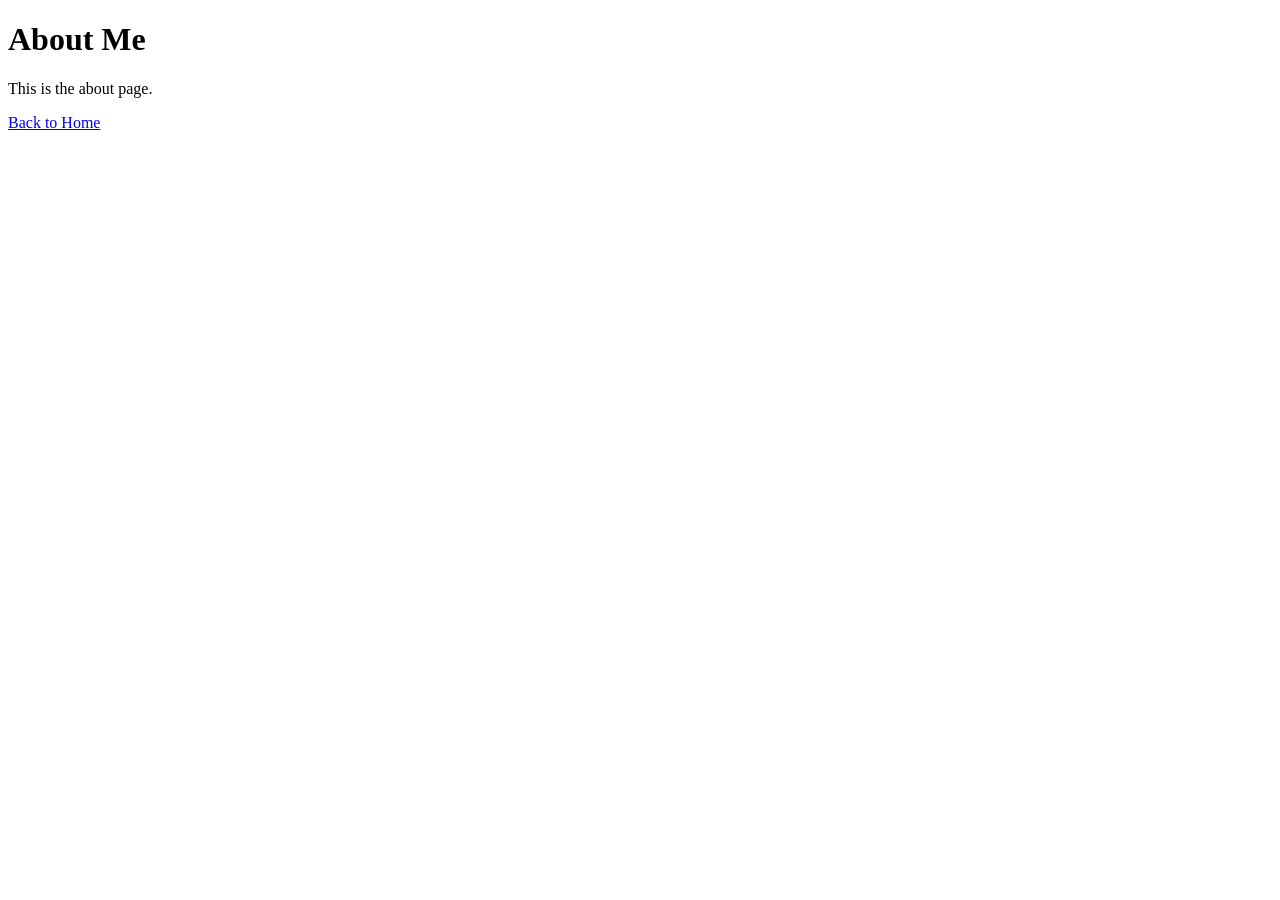
<file: about.html>
<!DOCTYPE html>
<html>
<head>
  <meta charset="UTF-8">
  <title>About Page</title>
</head>
<body>
  <h1>About Me</h1>
  <p>This is the about page.</p>
  <a href="index.html">Back to Home</a>
</body>
</html>
</file>
